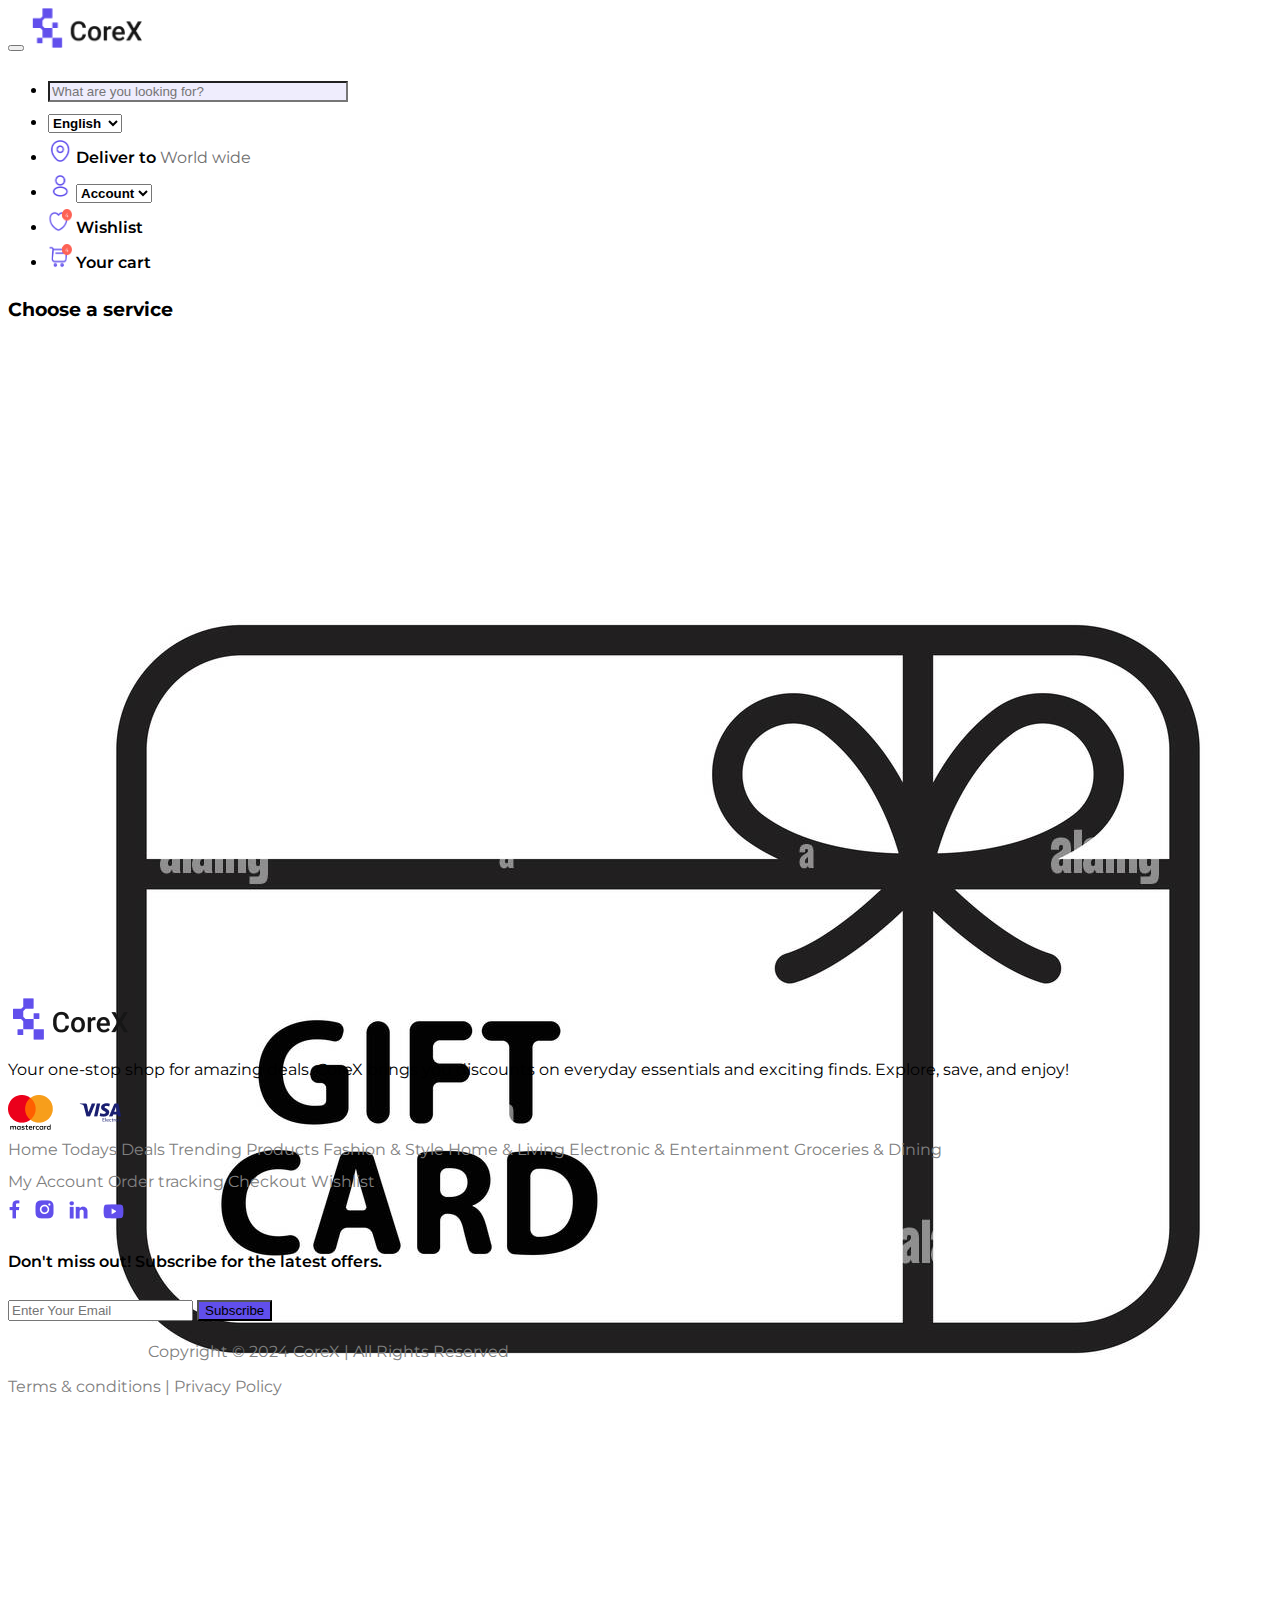
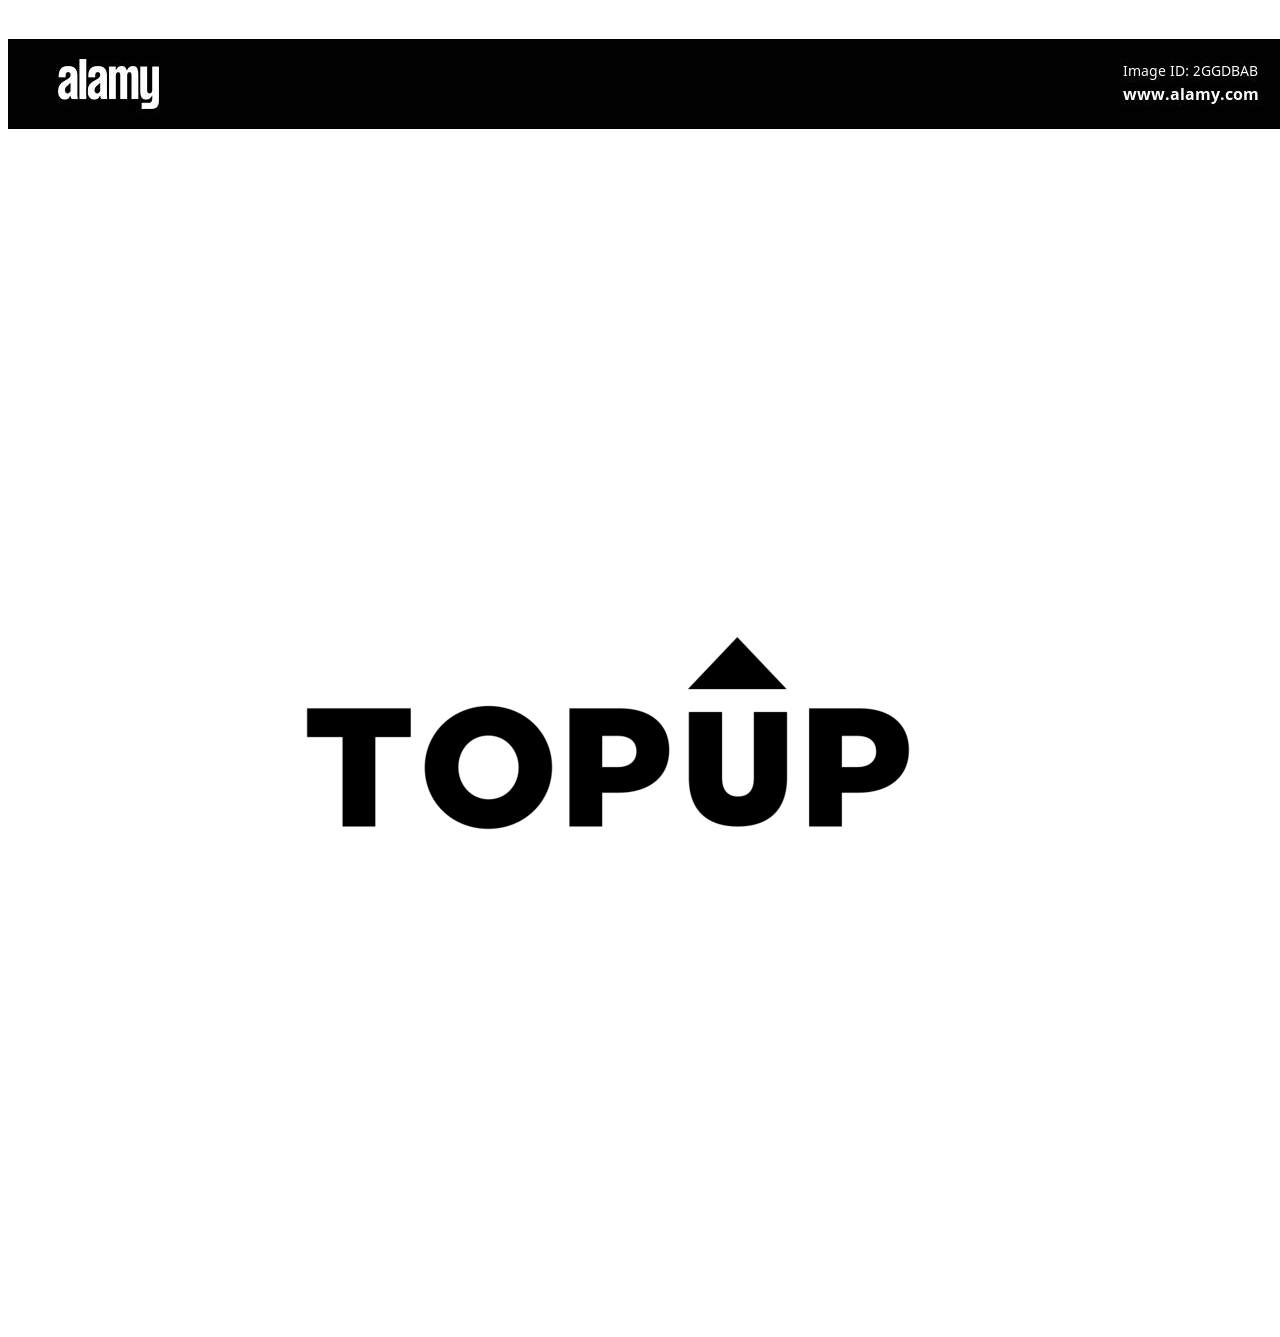
<file: index.html>
<!DOCTYPE html>
<html lang="en">
  <head>
    <meta charset="UTF-8" />
    <meta name="viewport" content="width=device-width, initial-scale=1.0" />
    <!-- Google Fonts -->
    <link rel="preconnect" href="https://fonts.googleapis.com" />
    <link rel="preconnect" href="https://fonts.gstatic.com" crossorigin />
    <link
      href="https://fonts.googleapis.com/css2?family=Montserrat:ital,wght@0,100..900;1,100..900&display=swap"
      rel="stylesheet"
    />
    <!-- Bootstrap CSS -->
    <link
      href="https://cdn.jsdelivr.net/npm/bootstrap@5.0.2/dist/css/bootstrap.min.css"
      rel="stylesheet"
      integrity="sha384-EVSTQN3/azprG1Anm3QDgpJLIm9Nao0Yz1ztcQTwFspd3yD65VohhpuuCOmLASjC"
      crossorigin="anonymous"
    />
    <!-- Custom CSS -->
    <link rel="stylesheet" href="./style.css" />
    <title>Core-X</title>
  </head>
  <body class="container vh-100 position-relative">
    <header class="d-flex justify-content-center sticky-top bg-body">
      <nav class="navbar navbar-expand-lg navbar-light bg-transparent">
        <div class="d-flex align-items-start justify-content-between">
          <button
            class="navbar-toggler p-3"
            type="button"
            data-bs-toggle="collapse"
            data-bs-target="#navbarSupportedContent"
            aria-controls="navbarSupportedContent"
            aria-expanded="false"
            aria-label="Toggle navigation"
          >
            <span class="navbar-toggler-icon"></span>
          </button>
          <a class="navbar-brand p-3" href="index.html">
            <img src="/assets/logo.png" alt="logo" width="150" height="40" />
          </a>
          <div class="collapse navbar-collapse" id="navbarSupportedContent">
            <ul class="navbar-nav me-auto mb-2 mb-lg-0">
              <li class="nav-item p-2 mt-3">
                <form class="d-flex">
                  <input
                    class="form-control me-2 border-0 bg-light-purple w-600 rounded-3"
                    type="search"
                    placeholder="What are you looking for?"
                    aria-label="Search"
                  />
                </form>
              </li>
              <li class="nav-item p-2">
                <select
                  name="lang"
                  id="lang"
                  class="form-select border-0 bg-transparent mt-3 fw-semibold"
                >
                  <option value="en">English</option>
                  <option value="ar">Arabic</option>
                  <option value="fr">French</option>
                  <option value="es">Spanish</option>
                </select>
              </li>
              <li class="nav-item p-2">
                <div class="d-flex flex-column align-items-center gap-2">
                  <img
                    src="/assets/location.png"
                    alt=""
                    width="24"
                    height="24"
                    class="mb-1"
                  />
                  <span class="text-nowrap fw-semibold">Deliver to</span>
                  <span class="text-nowrap text-fade">World wide</span>
                </div>
              </li>
              <li class="nav-item p-2">
                <div class="d-flex flex-column align-items-center gap-2">
                  <img src="/assets/user.png" alt="" width="24" height="24" />
                  <select
                    name="user"
                    id="user"
                    class="form-select border-0 bg-transparent fw-semibold"
                  >
                    <option value="acc">Account</option>
                    <option value="sign-in">Sign in</option>
                    <option value="sign-up">Sign up</option>
                    <option value="sign-out">Sign out</option>
                  </select>
                </div>
              </li>
              <li class="nav-item p-2">
                <div class="d-flex flex-column align-items-center gap-2">
                  <img
                    src="/assets/wishlist.png"
                    alt=""
                    width="24"
                    height="24"
                    class="mb-1"
                  />
                  <span class="fw-semibold">Wishlist</span>
                </div>
              </li>
              <li class="nav-item p-2">
                <div class="d-flex flex-column align-items-center gap-2">
                  <img
                    src="/assets/cart.png"
                    alt=""
                    width="24"
                    height="24"
                    class="mb-1"
                  />
                  <span class="text-nowrap fw-semibold">Your cart</span>
                </div>
              </li>
            </ul>
          </div>
        </div>
      </nav>
    </header>
    <main>
      <div
        class="d-flex flex-column align-items-center justify-content-center"
        style="height: 700px"
      >
        <h3 class="mb-5">Choose a service</h3>

        <div class="d-flex gap-5">
          <a href="giftcard.html">
            <div class="card" style="width: 18rem">
              <img src="/assets/gift.jpg" class="card-img-top" alt="..." />
              <div class="card-body text-center"></div>
            </div>
          </a>
          <a href="topup.html">
            <div class="card" style="width: 18rem">
              <img src="/assets/topup.png" class="card-img-top" alt="..." />
              <div class="card-body">
                
              </div>
            </div>
          </a>
        </div>
      </div>
    </main>
    <!-- Footer section -->
    <footer class="footer bg-base-200 text-base-content py-5">
      <div class="d-flex justify-content-evenly align-items-baseline">
        <aside class="w-25 lh-2">
          <img src="./assets/Logo.png" alt="" />
          <p class="my-3">
            Your one-stop shop for amazing deals. CoreX brings you discounts on
            everyday essentials and exciting finds. Explore, save, and enjoy! 
          </p>
          <img src="./assets/visa-img.png" alt="" />
        </aside>

        <!-- links -->
        <div class="w-50 d-flex justify-content-evenly align-items-baseline">
          <nav class="links d-flex flex-column me-5">
            <a>Home</a>
            <a>Todays Deals</a>
            <a>Trending Products</a>
            <a>Fashion & Style </a>
            <a>Home & Living</a>
            <a>Electronic & Entertainment </a>
            <a>Groceries & Dining</a>
          </nav>

          <nav class="links d-flex flex-column me-5">
            <a>My Account </a>
            <a>Order tracking </a>
            <a>Checkout </a>
            <a>Wishlist</a>
            <div
              class="social-link d-flex justify-content-around align-items-end"
            >
              <a href="https://www.facebook.com/"
                ><img src="./assets/Facebook.png" alt=""
              /></a>

              <a href="https://www.instagram.com/accounts/login/"
                ><img src="./assets/Instagram.png" alt=""
              /></a>

              <a href="https://www.linkedin.com/login"
                ><img src="./assets/LinkedIn.png" alt=""
              /></a>

              <a href="https://www.youtube.com/"
                ><img src="./assets/YouTube.png" alt=""
              /></a>
            </div>
          </nav>

          <nav class="lh-1">
            <p class="mb-0 p-0 fw-semibold fs-5 text-secondary w-75">
              Don't miss out! Subscribe for the latest offers.
            </p>
            <div class="d-flex flex-column align-items-start">
              <input
                type="text"
                placeholder="Enter Your Email"
                class="my-3 rounded-3 w-75 border-0 p-3"
              />
              <button class="subscribe btn btn-primary rounded">
                Subscribe
              </button>
            </div>
          </nav>
        </div>
      </div>
      <div class="links d-flex justify-content-between align-items-center">
        <p class="link-content1">
          Copyright © 2024 CoreX | All Rights Reserved
        </p>
        <p class="link-content2">Terms & conditions | Privacy Policy</p>
      </div>
    </footer>

    <!-- Bootstrap Bundle with Popper -->
    <script
      src="https://cdn.jsdelivr.net/npm/bootstrap@5.0.2/dist/js/bootstrap.bundle.min.js"
      integrity="sha384-MrcW6ZMFYlzcLA8Nl+NtUVF0sA7MsXsP1UyJoMp4YLEuNSfAP+JcXn/tWtIaxVXM"
      crossorigin="anonymous"
    ></script>
  </body>
</html>
</file>
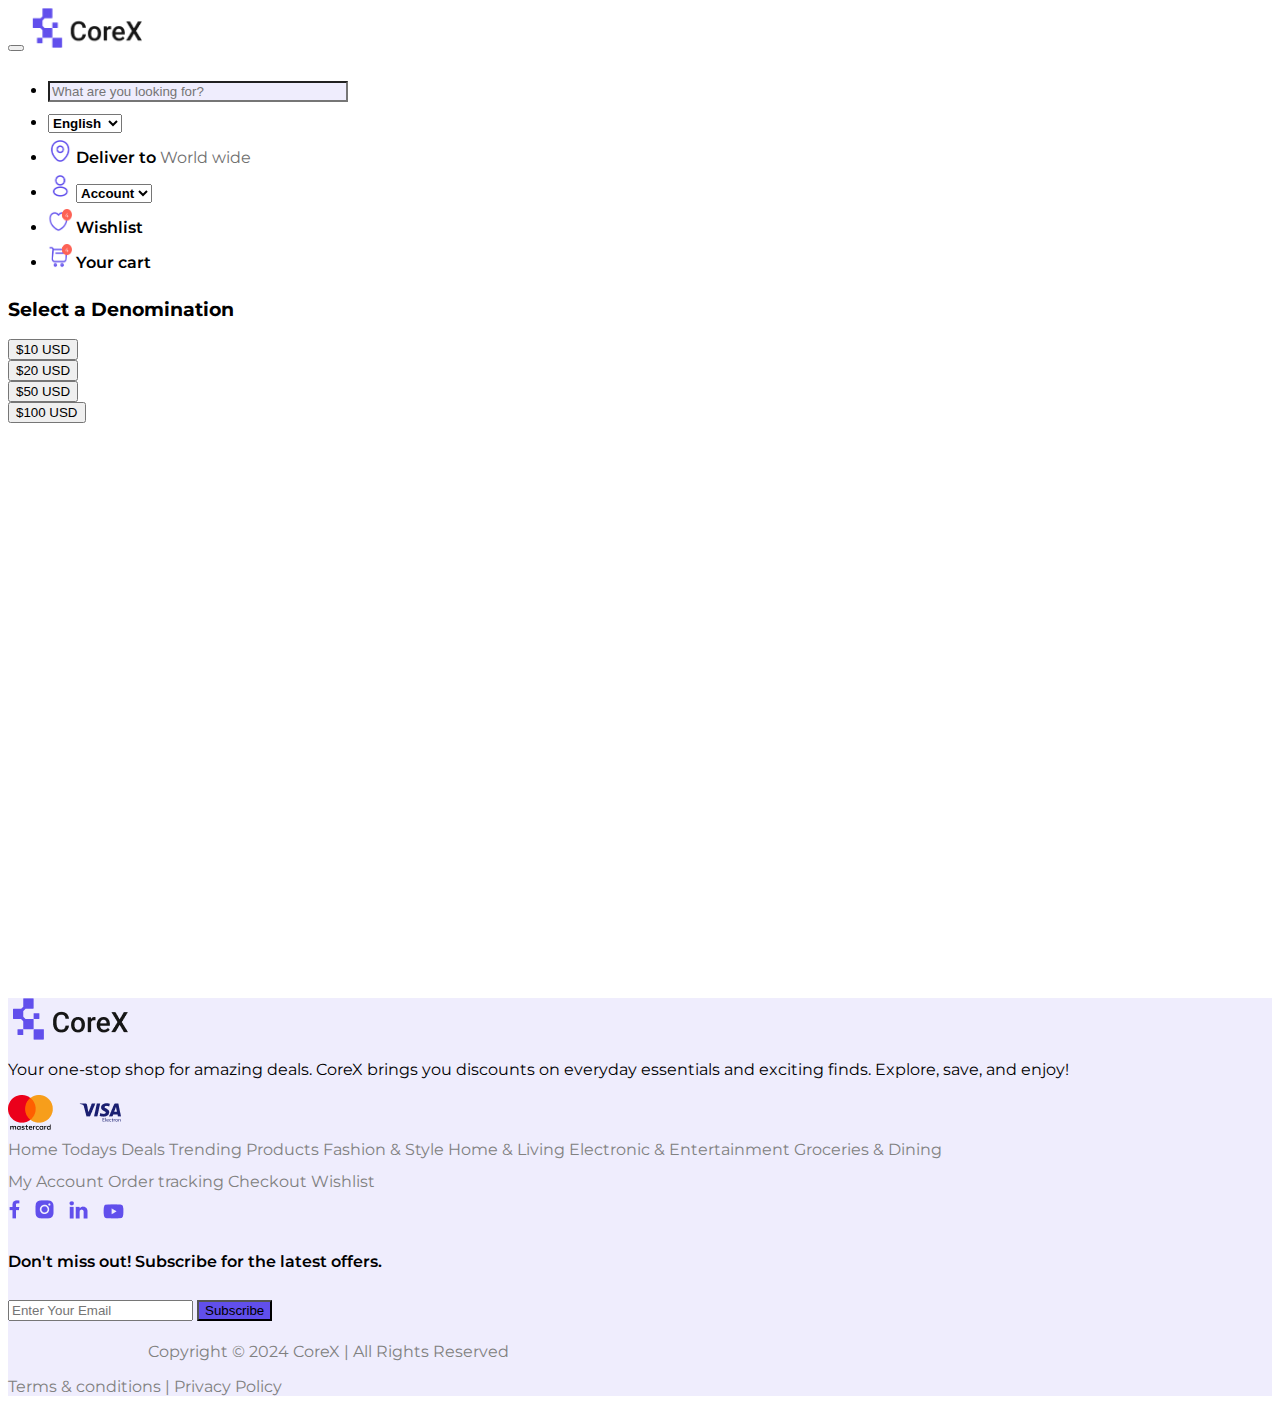
<file: denomination.html>
<!DOCTYPE html>
<html lang="en">
  <head>
    <meta charset="UTF-8" />
    <meta name="viewport" content="width=device-width, initial-scale=1.0" />
    <!-- Google Fonts -->
    <link rel="preconnect" href="https://fonts.googleapis.com" />
    <link rel="preconnect" href="https://fonts.gstatic.com" crossorigin />
    <link
      href="https://fonts.googleapis.com/css2?family=Montserrat:ital,wght@0,100..900;1,100..900&display=swap"
      rel="stylesheet"
    />
    <!-- Bootstrap CSS -->
    <link
      href="https://cdn.jsdelivr.net/npm/bootstrap@5.0.2/dist/css/bootstrap.min.css"
      rel="stylesheet"
      integrity="sha384-EVSTQN3/azprG1Anm3QDgpJLIm9Nao0Yz1ztcQTwFspd3yD65VohhpuuCOmLASjC"
      crossorigin="anonymous"
    />
    <!-- Custom CSS -->
    <link rel="stylesheet" href="./style.css" />
    <title>Core-X</title>
  </head>
  <body class="container vh-100 position-relative">
    <header class="d-flex justify-content-center sticky-top bg-body">
      <nav class="navbar navbar-expand-lg navbar-light bg-transparent">
        <div class="d-flex align-items-start justify-content-between">
          <button
            class="navbar-toggler p-3"
            type="button"
            data-bs-toggle="collapse"
            data-bs-target="#navbarSupportedContent"
            aria-controls="navbarSupportedContent"
            aria-expanded="false"
            aria-label="Toggle navigation"
          >
            <span class="navbar-toggler-icon"></span>
          </button>
          <a class="navbar-brand p-3" href="index.html">
            <img src="/assets/logo.png" alt="logo" width="150" height="40" />
          </a>
          <div class="collapse navbar-collapse" id="navbarSupportedContent">
            <ul class="navbar-nav me-auto mb-2 mb-lg-0">
              <li class="nav-item p-2 mt-3">
                <form class="d-flex">
                  <input
                    class="form-control me-2 border-0 bg-light-purple w-600 rounded-3"
                    type="search"
                    placeholder="What are you looking for?"
                    aria-label="Search"
                  />
                </form>
              </li>
              <li class="nav-item p-2">
                <select
                  name="lang"
                  id="lang"
                  class="form-select border-0 bg-transparent mt-3 fw-semibold"
                >
                  <option value="en">English</option>
                  <option value="ar">Arabic</option>
                  <option value="fr">French</option>
                  <option value="es">Spanish</option>
                </select>
              </li>
              <li class="nav-item p-2">
                <div class="d-flex flex-column align-items-center gap-2">
                  <img
                    src="/assets/location.png"
                    alt=""
                    width="24"
                    height="24"
                    class="mb-1"
                  />
                  <span class="text-nowrap fw-semibold">Deliver to</span>
                  <span class="text-nowrap text-fade">World wide</span>
                </div>
              </li>
              <li class="nav-item p-2">
                <div class="d-flex flex-column align-items-center gap-2">
                  <img src="/assets/user.png" alt="" width="24" height="24" />
                  <select
                    name="user"
                    id="user"
                    class="form-select border-0 bg-transparent fw-semibold"
                  >
                    <option value="acc">Account</option>
                    <option value="sign-in">Sign in</option>
                    <option value="sign-up">Sign up</option>
                    <option value="sign-out">Sign out</option>
                  </select>
                </div>
              </li>
              <li class="nav-item p-2">
                <div class="d-flex flex-column align-items-center gap-2">
                  <img
                    src="/assets/wishlist.png"
                    alt=""
                    width="24"
                    height="24"
                    class="mb-1"
                  />
                  <span class="fw-semibold">Wishlist</span>
                </div>
              </li>
              <li class="nav-item p-2">
                <div class="d-flex flex-column align-items-center gap-2">
                  <img
                    src="/assets/cart.png"
                    alt=""
                    width="24"
                    height="24"
                    class="mb-1"
                  />
                  <span class="text-nowrap fw-semibold">Your cart</span>
                </div>
              </li>
            </ul>
          </div>
        </div>
      </nav>
    </header>
    <main>
      <div
        class="d-flex flex-column align-items-center justify-content-center"
        style="height: 700px"
      >
        <h3 class="mb-5">Select a Denomination</h3>

        <div class="d-flex gap-5">
          <a href="purchase.html">
            <div class="card" style="width: 18rem">
              <div class="card-body text-center">
                <button class="btn border border-2">$10 USD</button>
              </div>
            </div>
          </a>
          <a href="purchase.html">
            <div class="card" style="width: 18rem">
              <div class="card-body text-center">
                <button class="btn border border-2">$20 USD</button>
              </div>
            </div>
          </a>
          <a href="purchase.html">
            <div class="card" style="width: 18rem">
              <div class="card-body text-center">
                <button class="btn border border-2">$50 USD</button>
              </div>
            </div>
          </a>
          <a href="purchase.html">
            <div class="card" style="width: 18rem">
              <div class="card-body text-center">
                <button class="btn border border-2">$100 USD</button>
              </div>
            </div>
          </a>
        </div>
      </div>
    </main>
    <!-- Footer section -->
    <footer class="footer bg-base-200 text-base-content py-5">
      <div class="d-flex justify-content-evenly align-items-baseline">
        <aside class="w-25 lh-2">
          <img src="./assets/Logo.png" alt="" />
          <p class="my-3">
            Your one-stop shop for amazing deals. CoreX brings you discounts on
            everyday essentials and exciting finds. Explore, save, and enjoy! 
          </p>
          <img src="./assets/visa-img.png" alt="" />
        </aside>

        <!-- links -->
        <div class="w-50 d-flex justify-content-evenly align-items-baseline">
          <nav class="links d-flex flex-column me-5">
            <a>Home</a>
            <a>Todays Deals</a>
            <a>Trending Products</a>
            <a>Fashion & Style </a>
            <a>Home & Living</a>
            <a>Electronic & Entertainment </a>
            <a>Groceries & Dining</a>
          </nav>

          <nav class="links d-flex flex-column me-5">
            <a>My Account </a>
            <a>Order tracking </a>
            <a>Checkout </a>
            <a>Wishlist</a>
            <div
              class="social-link d-flex justify-content-around align-items-end"
            >
              <a href="https://www.facebook.com/"
                ><img src="./assets/Facebook.png" alt=""
              /></a>

              <a href="https://www.instagram.com/accounts/login/"
                ><img src="./assets/Instagram.png" alt=""
              /></a>

              <a href="https://www.linkedin.com/login"
                ><img src="./assets/LinkedIn.png" alt=""
              /></a>

              <a href="https://www.youtube.com/"
                ><img src="./assets/YouTube.png" alt=""
              /></a>
            </div>
          </nav>

          <nav class="lh-1">
            <p class="mb-0 p-0 fw-semibold fs-5 text-secondary w-75">
              Don't miss out! Subscribe for the latest offers.
            </p>
            <div class="d-flex flex-column align-items-start">
              <input
                type="text"
                placeholder="Enter Your Email"
                class="my-3 rounded-3 w-75 border-0 p-3"
              />
              <button class="subscribe btn btn-primary rounded">
                Subscribe
              </button>
            </div>
          </nav>
        </div>
      </div>
      <div class="links d-flex justify-content-between align-items-center">
        <p class="link-content1">
          Copyright © 2024 CoreX | All Rights Reserved
        </p>
        <p class="link-content2">Terms & conditions | Privacy Policy</p>
      </div>
    </footer>

    <!-- Bootstrap Bundle with Popper -->
    <script
      src="https://cdn.jsdelivr.net/npm/bootstrap@5.0.2/dist/js/bootstrap.bundle.min.js"
      integrity="sha384-MrcW6ZMFYlzcLA8Nl+NtUVF0sA7MsXsP1UyJoMp4YLEuNSfAP+JcXn/tWtIaxVXM"
      crossorigin="anonymous"
    ></script>
  </body>
</html>
</file>
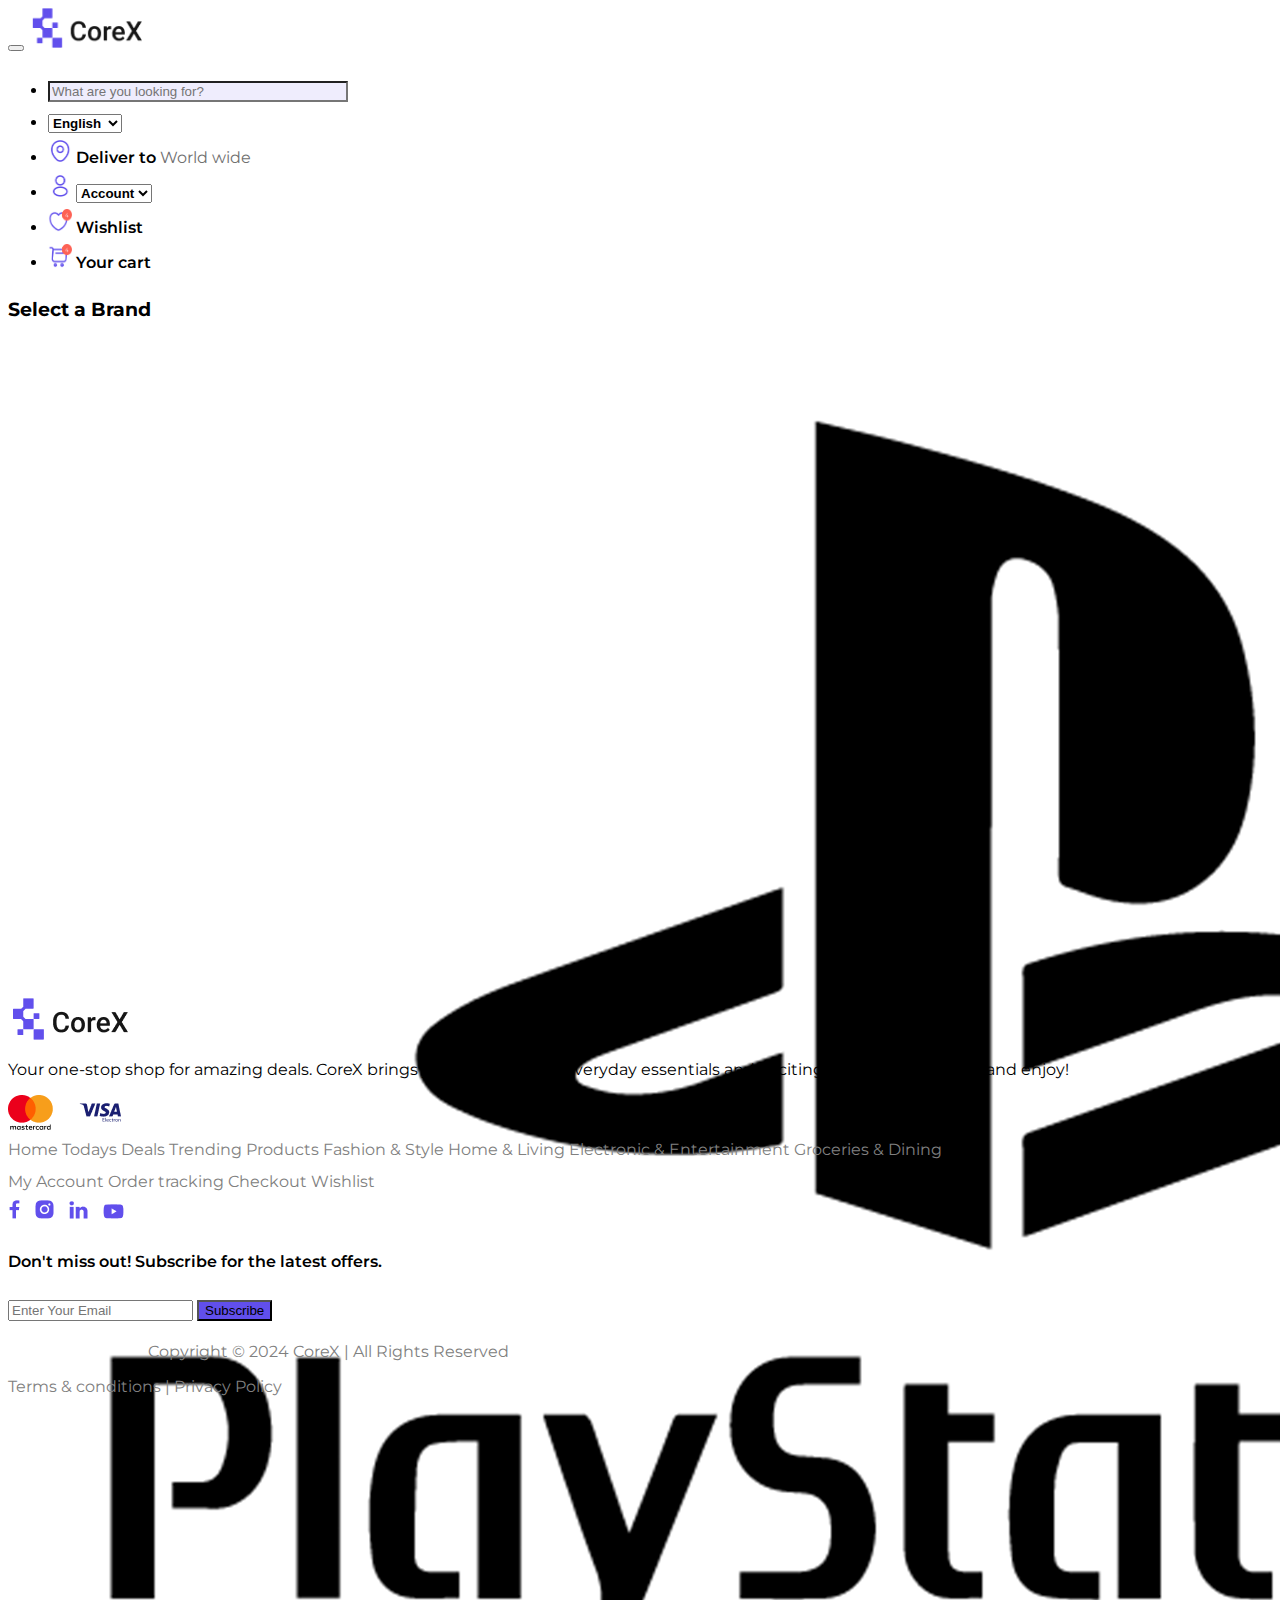
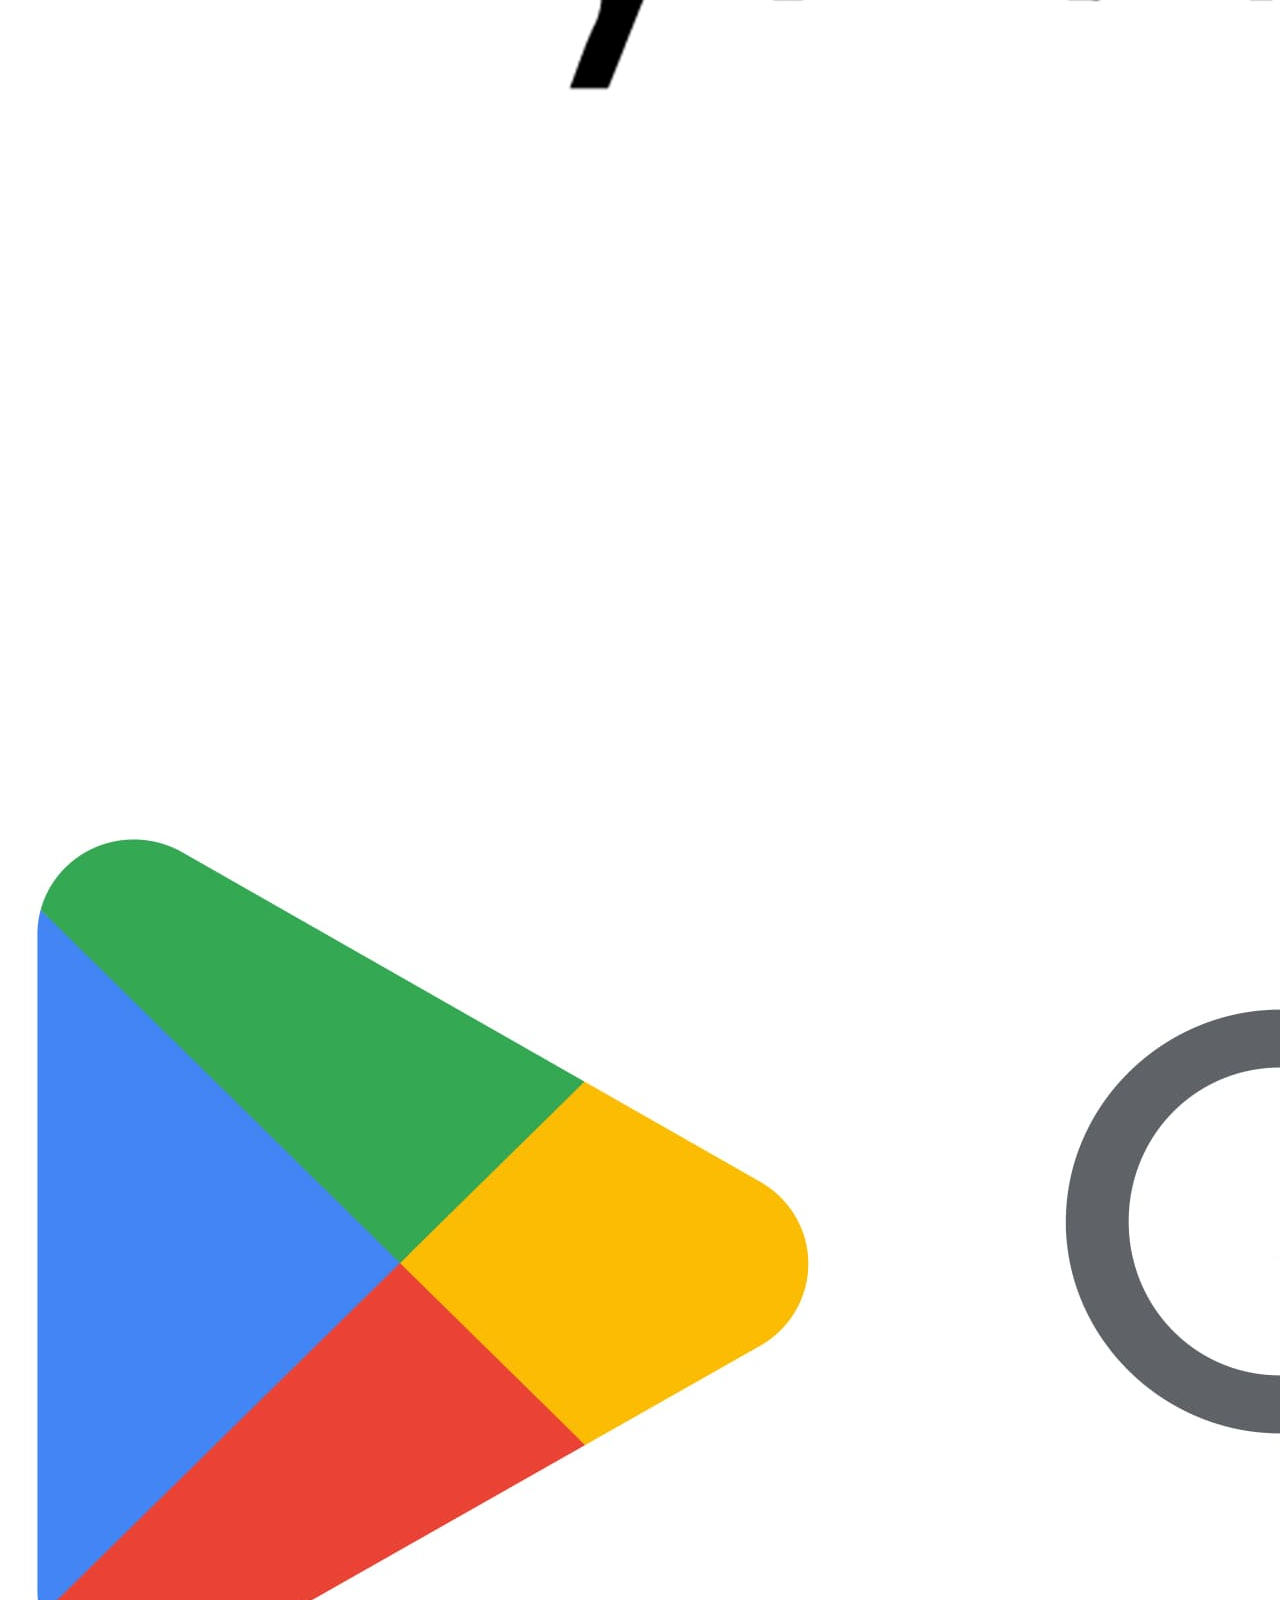
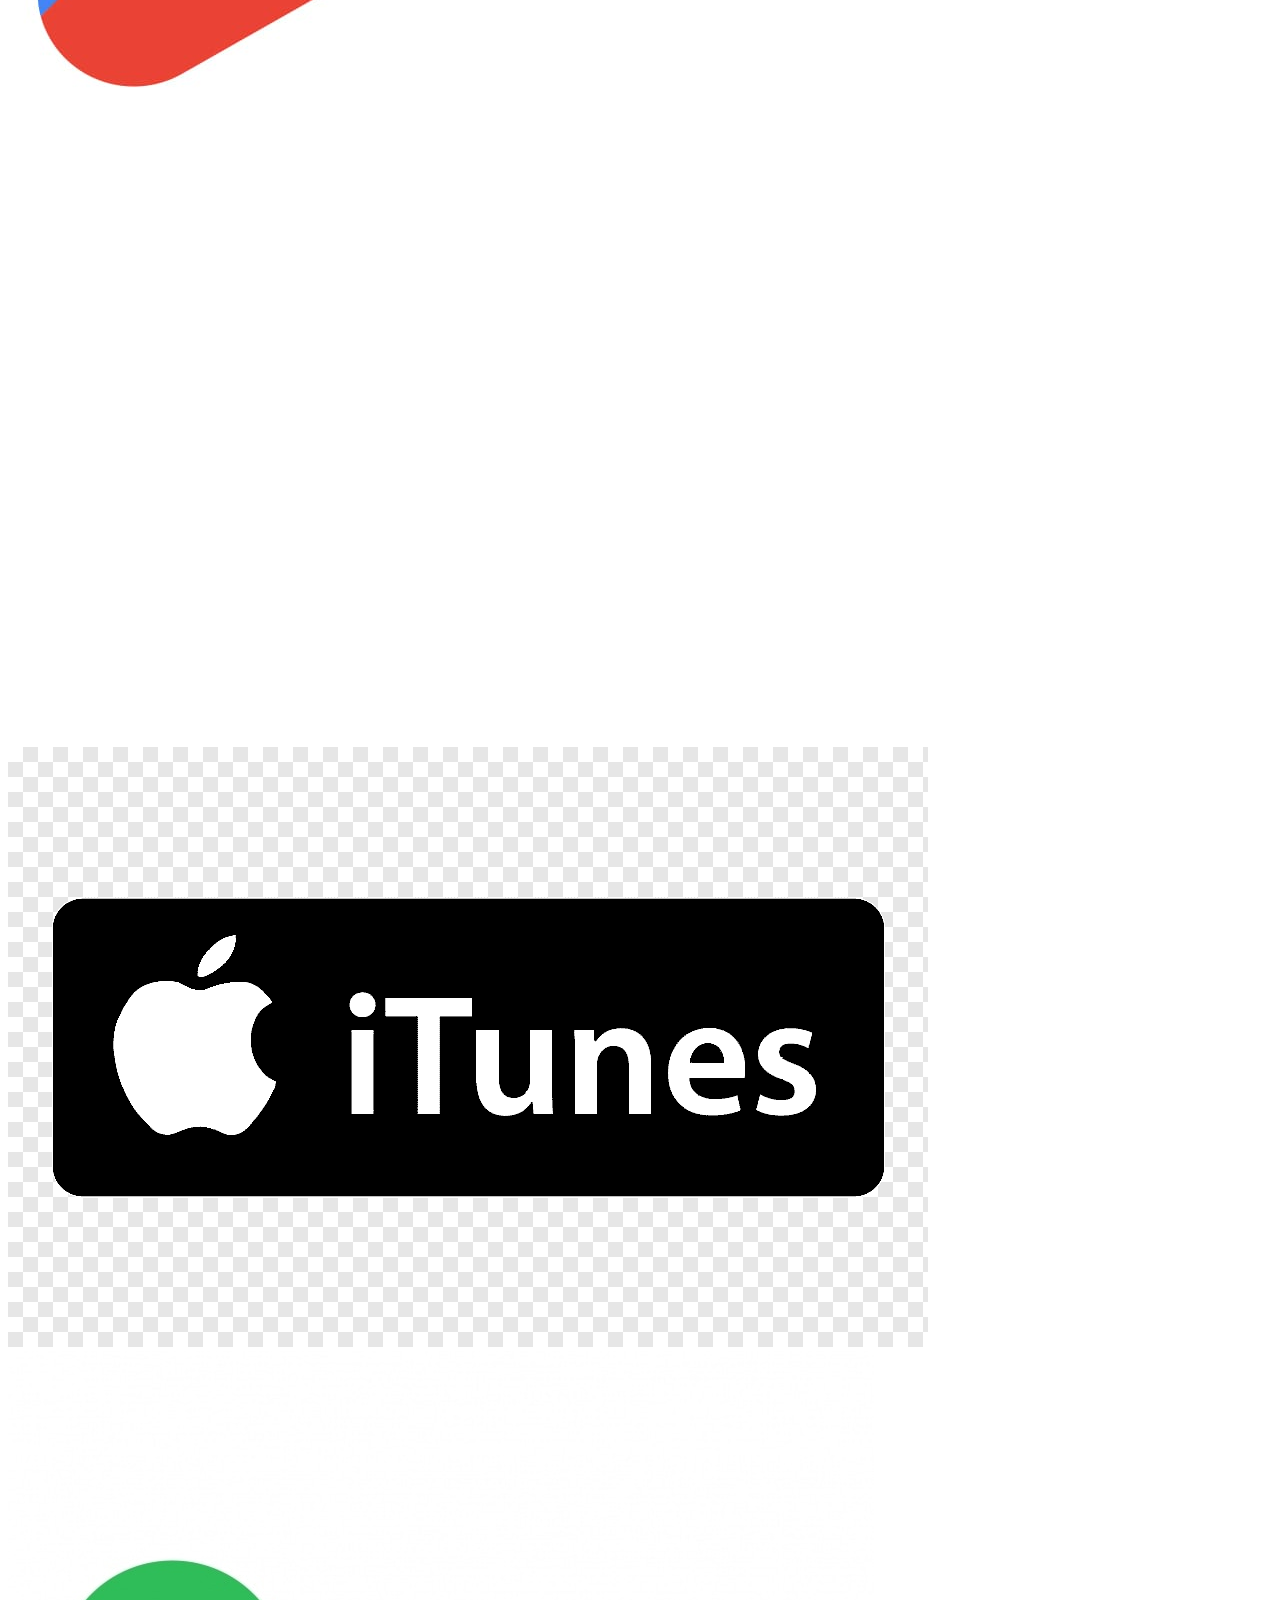
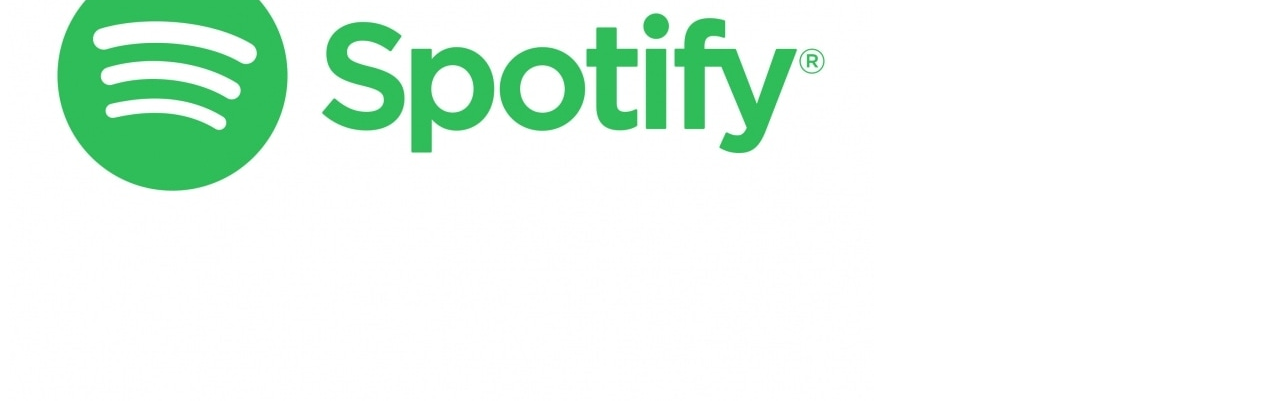
<file: giftcard.html>
<!DOCTYPE html>
<html lang="en">
  <head>
    <meta charset="UTF-8" />
    <meta name="viewport" content="width=device-width, initial-scale=1.0" />
    <!-- Google Fonts -->
    <link rel="preconnect" href="https://fonts.googleapis.com" />
    <link rel="preconnect" href="https://fonts.gstatic.com" crossorigin />
    <link
      href="https://fonts.googleapis.com/css2?family=Montserrat:ital,wght@0,100..900;1,100..900&display=swap"
      rel="stylesheet"
    />
    <!-- Bootstrap CSS -->
    <link
      href="https://cdn.jsdelivr.net/npm/bootstrap@5.0.2/dist/css/bootstrap.min.css"
      rel="stylesheet"
      integrity="sha384-EVSTQN3/azprG1Anm3QDgpJLIm9Nao0Yz1ztcQTwFspd3yD65VohhpuuCOmLASjC"
      crossorigin="anonymous"
    />
    <!-- Custom CSS -->
    <link rel="stylesheet" href="./style.css" />
    <title>Core-X</title>
  </head>
  <body class="container vh-100 position-relative">
    <header class="d-flex justify-content-center sticky-top bg-body">
      <nav class="navbar navbar-expand-lg navbar-light bg-transparent">
        <div class="d-flex align-items-start justify-content-between">
          <button
            class="navbar-toggler p-3"
            type="button"
            data-bs-toggle="collapse"
            data-bs-target="#navbarSupportedContent"
            aria-controls="navbarSupportedContent"
            aria-expanded="false"
            aria-label="Toggle navigation"
          >
            <span class="navbar-toggler-icon"></span>
          </button>
          <a class="navbar-brand p-3" href="index.html">
            <img src="/assets/logo.png" alt="logo" width="150" height="40" />
          </a>
          <div class="collapse navbar-collapse" id="navbarSupportedContent">
            <ul class="navbar-nav me-auto mb-2 mb-lg-0">
              <li class="nav-item p-2 mt-3">
                <form class="d-flex">
                  <input
                    class="form-control me-2 border-0 bg-light-purple w-600 rounded-3"
                    type="search"
                    placeholder="What are you looking for?"
                    aria-label="Search"
                  />
                </form>
              </li>
              <li class="nav-item p-2">
                <select
                  name="lang"
                  id="lang"
                  class="form-select border-0 bg-transparent mt-3 fw-semibold"
                >
                  <option value="en">English</option>
                  <option value="ar">Arabic</option>
                  <option value="fr">French</option>
                  <option value="es">Spanish</option>
                </select>
              </li>
              <li class="nav-item p-2">
                <div class="d-flex flex-column align-items-center gap-2">
                  <img
                    src="/assets/location.png"
                    alt=""
                    width="24"
                    height="24"
                    class="mb-1"
                  />
                  <span class="text-nowrap fw-semibold">Deliver to</span>
                  <span class="text-nowrap text-fade">World wide</span>
                </div>
              </li>
              <li class="nav-item p-2">
                <div class="d-flex flex-column align-items-center gap-2">
                  <img src="/assets/user.png" alt="" width="24" height="24" />
                  <select
                    name="user"
                    id="user"
                    class="form-select border-0 bg-transparent fw-semibold"
                  >
                    <option value="acc">Account</option>
                    <option value="sign-in">Sign in</option>
                    <option value="sign-up">Sign up</option>
                    <option value="sign-out">Sign out</option>
                  </select>
                </div>
              </li>
              <li class="nav-item p-2">
                <div class="d-flex flex-column align-items-center gap-2">
                  <img
                    src="/assets/wishlist.png"
                    alt=""
                    width="24"
                    height="24"
                    class="mb-1"
                  />
                  <span class="fw-semibold">Wishlist</span>
                </div>
              </li>
              <li class="nav-item p-2">
                <div class="d-flex flex-column align-items-center gap-2">
                  <img
                    src="/assets/cart.png"
                    alt=""
                    width="24"
                    height="24"
                    class="mb-1"
                  />
                  <span class="text-nowrap fw-semibold">Your cart</span>
                </div>
              </li>
            </ul>
          </div>
        </div>
      </nav>
    </header>
    <main>
      <div
        class="d-flex flex-column align-items-center justify-content-center"
        style="height: 700px"
      >
        <h3 class="mb-5">Select a Brand</h3>

        <div class="d-flex gap-5 align-items-end">
          <a href="denomination.html">
            <div class="card position-relative" style="width: 18rem">
              <img
                src="/assets/play-station.png"
                class="card-img-top"
                alt="..."
              />
              <div
                class="card-body text-center position-absolute bottom-0 left-0"
              ></div>
            </div>
          </a>
          <a href="denomination.html">
            <div class="card" style="width: 18rem">
              <img
                src="/assets/Google-Play-Logo.jpg"
                class="card-img-top"
                alt="..."
              />
              <div class="card-body text-center"></div>
            </div>
          </a>
          <a href="denomination.html">
            <div class="card" style="width: 18rem">
              <img src="/assets/itunes.png" class="card-img-top" alt="..." />
              <div class="card-body text-center"></div>
            </div>
          </a>
          <a href="denomination.html">
            <div class="card" style="width: 18rem">
              <img src="/assets/spotify.jpg" class="card-img-top" alt="..." />
              <div class="card-body text-center"></div>
            </div>
          </a>
        </div>
      </div>
    </main>
    <!-- Footer section -->
    <footer class="footer bg-base-200 text-base-content py-5">
      <div class="d-flex justify-content-evenly align-items-baseline">
        <aside class="w-25 lh-2">
          <img src="./assets/Logo.png" alt="" />
          <p class="my-3">
            Your one-stop shop for amazing deals. CoreX brings you discounts on
            everyday essentials and exciting finds. Explore, save, and enjoy! 
          </p>
          <img src="./assets/visa-img.png" alt="" />
        </aside>

        <!-- links -->
        <div class="w-50 d-flex justify-content-evenly align-items-baseline">
          <nav class="links d-flex flex-column me-5">
            <a>Home</a>
            <a>Todays Deals</a>
            <a>Trending Products</a>
            <a>Fashion & Style </a>
            <a>Home & Living</a>
            <a>Electronic & Entertainment </a>
            <a>Groceries & Dining</a>
          </nav>

          <nav class="links d-flex flex-column me-5">
            <a>My Account </a>
            <a>Order tracking </a>
            <a>Checkout </a>
            <a>Wishlist</a>
            <div
              class="social-link d-flex justify-content-around align-items-end"
            >
              <a href="https://www.facebook.com/"
                ><img src="./assets/Facebook.png" alt=""
              /></a>

              <a href="https://www.instagram.com/accounts/login/"
                ><img src="./assets/Instagram.png" alt=""
              /></a>

              <a href="https://www.linkedin.com/login"
                ><img src="./assets/LinkedIn.png" alt=""
              /></a>

              <a href="https://www.youtube.com/"
                ><img src="./assets/YouTube.png" alt=""
              /></a>
            </div>
          </nav>

          <nav class="lh-1">
            <p class="mb-0 p-0 fw-semibold fs-5 text-secondary w-75">
              Don't miss out! Subscribe for the latest offers.
            </p>
            <div class="d-flex flex-column align-items-start">
              <input
                type="text"
                placeholder="Enter Your Email"
                class="my-3 rounded-3 w-75 border-0 p-3"
              />
              <button class="subscribe btn btn-primary rounded">
                Subscribe
              </button>
            </div>
          </nav>
        </div>
      </div>
      <div class="links d-flex justify-content-between align-items-center">
        <p class="link-content1">
          Copyright © 2024 CoreX | All Rights Reserved
        </p>
        <p class="link-content2">Terms & conditions | Privacy Policy</p>
      </div>
    </footer>

    <!-- Bootstrap Bundle with Popper -->
    <script
      src="https://cdn.jsdelivr.net/npm/bootstrap@5.0.2/dist/js/bootstrap.bundle.min.js"
      integrity="sha384-MrcW6ZMFYlzcLA8Nl+NtUVF0sA7MsXsP1UyJoMp4YLEuNSfAP+JcXn/tWtIaxVXM"
      crossorigin="anonymous"
    ></script>
  </body>
</html>
</file>
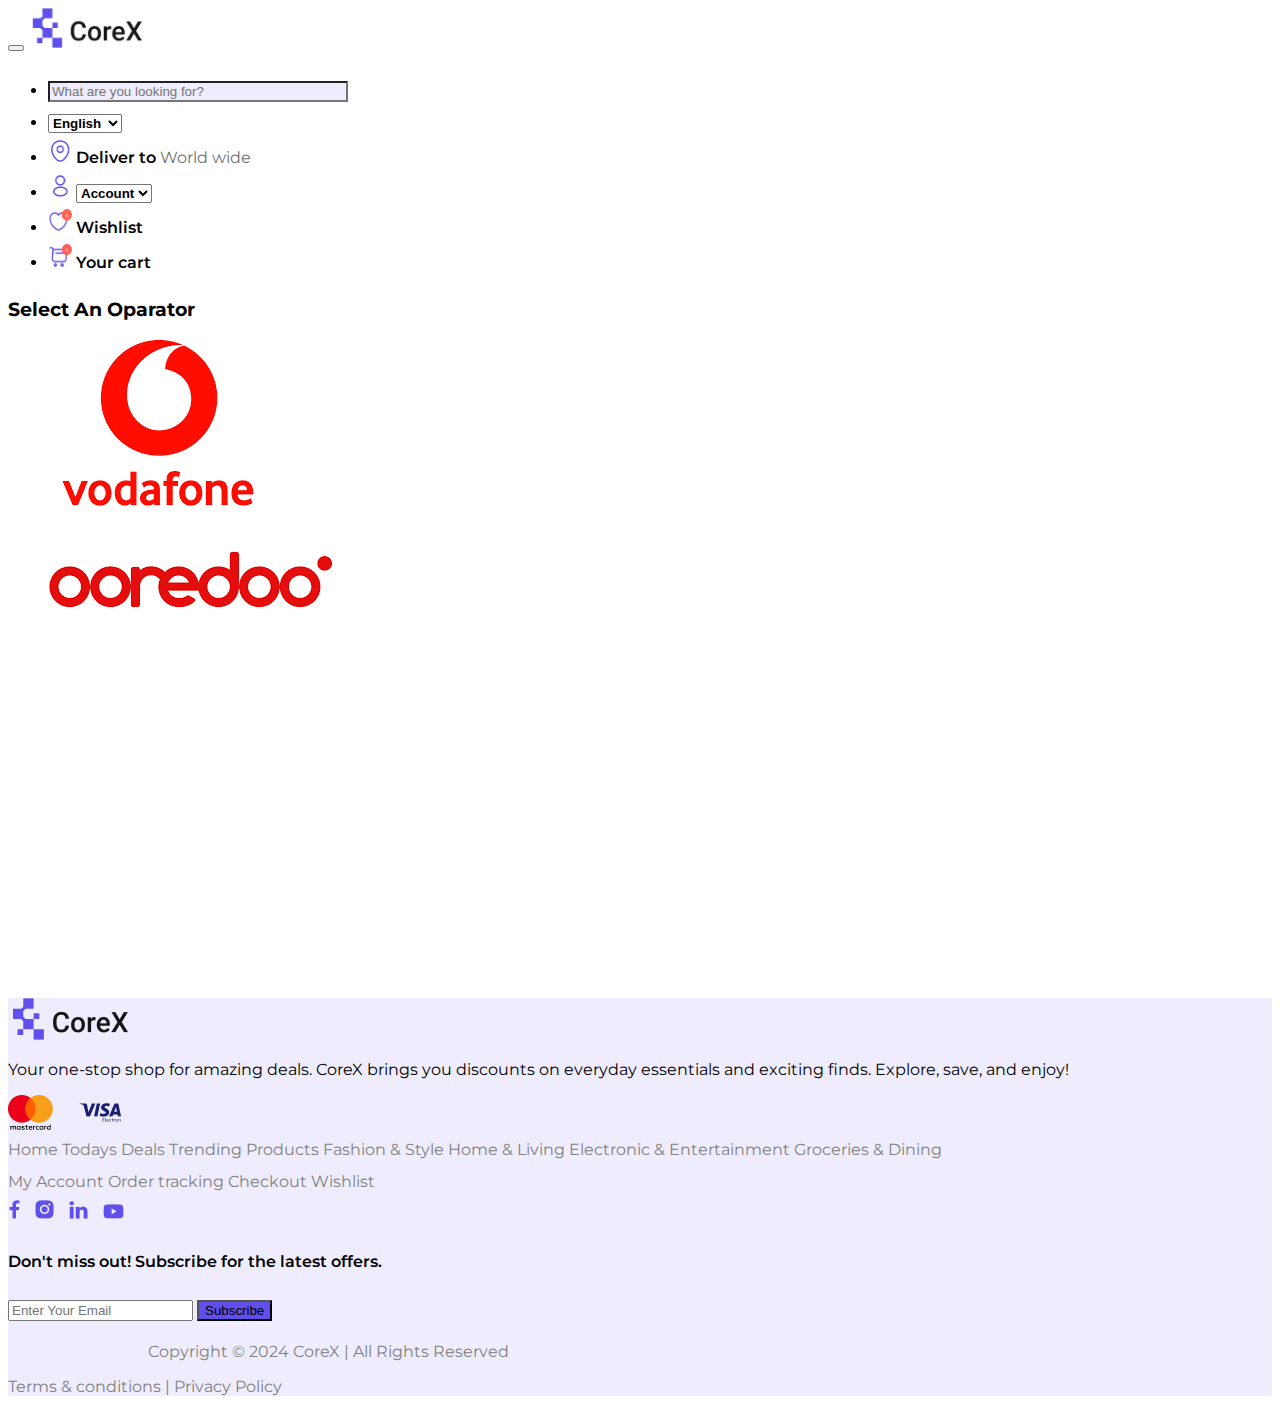
<file: provider.html>
<!DOCTYPE html>
<html lang="en">
  <head>
    <meta charset="UTF-8" />
    <meta name="viewport" content="width=device-width, initial-scale=1.0" />
    <!-- Google Fonts -->
    <link rel="preconnect" href="https://fonts.googleapis.com" />
    <link rel="preconnect" href="https://fonts.gstatic.com" crossorigin />
    <link
      href="https://fonts.googleapis.com/css2?family=Montserrat:ital,wght@0,100..900;1,100..900&display=swap"
      rel="stylesheet"
    />
    <!-- Bootstrap CSS -->
    <link
      href="https://cdn.jsdelivr.net/npm/bootstrap@5.0.2/dist/css/bootstrap.min.css"
      rel="stylesheet"
      integrity="sha384-EVSTQN3/azprG1Anm3QDgpJLIm9Nao0Yz1ztcQTwFspd3yD65VohhpuuCOmLASjC"
      crossorigin="anonymous"
    />
    <!-- Custom CSS -->
    <link rel="stylesheet" href="./style.css" />
    <title>Core-X</title>
  </head>
  <body class="container vh-100 position-relative">
    <header class="d-flex justify-content-center sticky-top bg-body">
      <nav class="navbar navbar-expand-lg navbar-light bg-transparent">
        <div class="d-flex align-items-start justify-content-between">
          <button
            class="navbar-toggler p-3"
            type="button"
            data-bs-toggle="collapse"
            data-bs-target="#navbarSupportedContent"
            aria-controls="navbarSupportedContent"
            aria-expanded="false"
            aria-label="Toggle navigation"
          >
            <span class="navbar-toggler-icon"></span>
          </button>
          <a class="navbar-brand p-3" href="index.html">
            <img src="/assets/logo.png" alt="logo" width="150" height="40" />
          </a>
          <div class="collapse navbar-collapse" id="navbarSupportedContent">
            <ul class="navbar-nav me-auto mb-2 mb-lg-0">
              <li class="nav-item p-2 mt-3">
                <form class="d-flex">
                  <input
                    class="form-control me-2 border-0 bg-light-purple w-600 rounded-3"
                    type="search"
                    placeholder="What are you looking for?"
                    aria-label="Search"
                  />
                </form>
              </li>
              <li class="nav-item p-2">
                <select
                  name="lang"
                  id="lang"
                  class="form-select border-0 bg-transparent mt-3 fw-semibold"
                >
                  <option value="en">English</option>
                  <option value="ar">Arabic</option>
                  <option value="fr">French</option>
                  <option value="es">Spanish</option>
                </select>
              </li>
              <li class="nav-item p-2">
                <div class="d-flex flex-column align-items-center gap-2">
                  <img
                    src="/assets/location.png"
                    alt=""
                    width="24"
                    height="24"
                    class="mb-1"
                  />
                  <span class="text-nowrap fw-semibold">Deliver to</span>
                  <span class="text-nowrap text-fade">World wide</span>
                </div>
              </li>
              <li class="nav-item p-2">
                <div class="d-flex flex-column align-items-center gap-2">
                  <img src="/assets/user.png" alt="" width="24" height="24" />
                  <select
                    name="user"
                    id="user"
                    class="form-select border-0 bg-transparent fw-semibold"
                  >
                    <option value="acc">Account</option>
                    <option value="sign-in">Sign in</option>
                    <option value="sign-up">Sign up</option>
                    <option value="sign-out">Sign out</option>
                  </select>
                </div>
              </li>
              <li class="nav-item p-2">
                <div class="d-flex flex-column align-items-center gap-2">
                  <img
                    src="/assets/wishlist.png"
                    alt=""
                    width="24"
                    height="24"
                    class="mb-1"
                  />
                  <span class="fw-semibold">Wishlist</span>
                </div>
              </li>
              <li class="nav-item p-2">
                <div class="d-flex flex-column align-items-center gap-2">
                  <img
                    src="/assets/cart.png"
                    alt=""
                    width="24"
                    height="24"
                    class="mb-1"
                  />
                  <span class="text-nowrap fw-semibold">Your cart</span>
                </div>
              </li>
            </ul>
          </div>
        </div>
      </nav>
    </header>
    <main>
      <div
        class="d-flex flex-column align-items-center justify-content-center"
        style="height: 700px"
      >
        <h3 class="mb-5">Select An Oparator</h3>

        <div class="d-flex gap-5">
          <a href="denomination.html">
            <div class="card position-relative" style="width: 18rem">
              <img src="/assets/vodafone.png" class="card-img-top" alt="..." />
              <div
                class="card-body text-center position-absolute bottom-0 left-0"
              ></div>
            </div>
          </a>
          <a href="denomination.html">
            <div class="card" style="width: 18rem">
              <img src="/assets/oorredo.png" class="card-img-top" alt="..." />
              <div class="card-body text-center"></div>
            </div>
          </a>
        </div>
      </div>
    </main>
    <!-- Footer section -->
    <footer class="footer bg-base-200 text-base-content py-5">
      <div class="d-flex justify-content-evenly align-items-baseline">
        <aside class="w-25 lh-2">
          <img src="./assets/Logo.png" alt="" />
          <p class="my-3">
            Your one-stop shop for amazing deals. CoreX brings you discounts on
            everyday essentials and exciting finds. Explore, save, and enjoy! 
          </p>
          <img src="./assets/visa-img.png" alt="" />
        </aside>

        <!-- links -->
        <div class="w-50 d-flex justify-content-evenly align-items-baseline">
          <nav class="links d-flex flex-column me-5">
            <a>Home</a>
            <a>Todays Deals</a>
            <a>Trending Products</a>
            <a>Fashion & Style </a>
            <a>Home & Living</a>
            <a>Electronic & Entertainment </a>
            <a>Groceries & Dining</a>
          </nav>

          <nav class="links d-flex flex-column me-5">
            <a>My Account </a>
            <a>Order tracking </a>
            <a>Checkout </a>
            <a>Wishlist</a>
            <div
              class="social-link d-flex justify-content-around align-items-end"
            >
              <a href="https://www.facebook.com/"
                ><img src="./assets/Facebook.png" alt=""
              /></a>

              <a href="https://www.instagram.com/accounts/login/"
                ><img src="./assets/Instagram.png" alt=""
              /></a>

              <a href="https://www.linkedin.com/login"
                ><img src="./assets/LinkedIn.png" alt=""
              /></a>

              <a href="https://www.youtube.com/"
                ><img src="./assets/YouTube.png" alt=""
              /></a>
            </div>
          </nav>

          <nav class="lh-1">
            <p class="mb-0 p-0 fw-semibold fs-5 text-secondary w-75">
              Don't miss out! Subscribe for the latest offers.
            </p>
            <div class="d-flex flex-column align-items-start">
              <input
                type="text"
                placeholder="Enter Your Email"
                class="my-3 rounded-3 w-75 border-0 p-3"
              />
              <button class="subscribe btn btn-primary rounded">
                Subscribe
              </button>
            </div>
          </nav>
        </div>
      </div>
      <div class="links d-flex justify-content-between align-items-center">
        <p class="link-content1">
          Copyright © 2024 CoreX | All Rights Reserved
        </p>
        <p class="link-content2">Terms & conditions | Privacy Policy</p>
      </div>
    </footer>

    <!-- Bootstrap Bundle with Popper -->
    <script
      src="https://cdn.jsdelivr.net/npm/bootstrap@5.0.2/dist/js/bootstrap.bundle.min.js"
      integrity="sha384-MrcW6ZMFYlzcLA8Nl+NtUVF0sA7MsXsP1UyJoMp4YLEuNSfAP+JcXn/tWtIaxVXM"
      crossorigin="anonymous"
    ></script>
  </body>
</html>
</file>
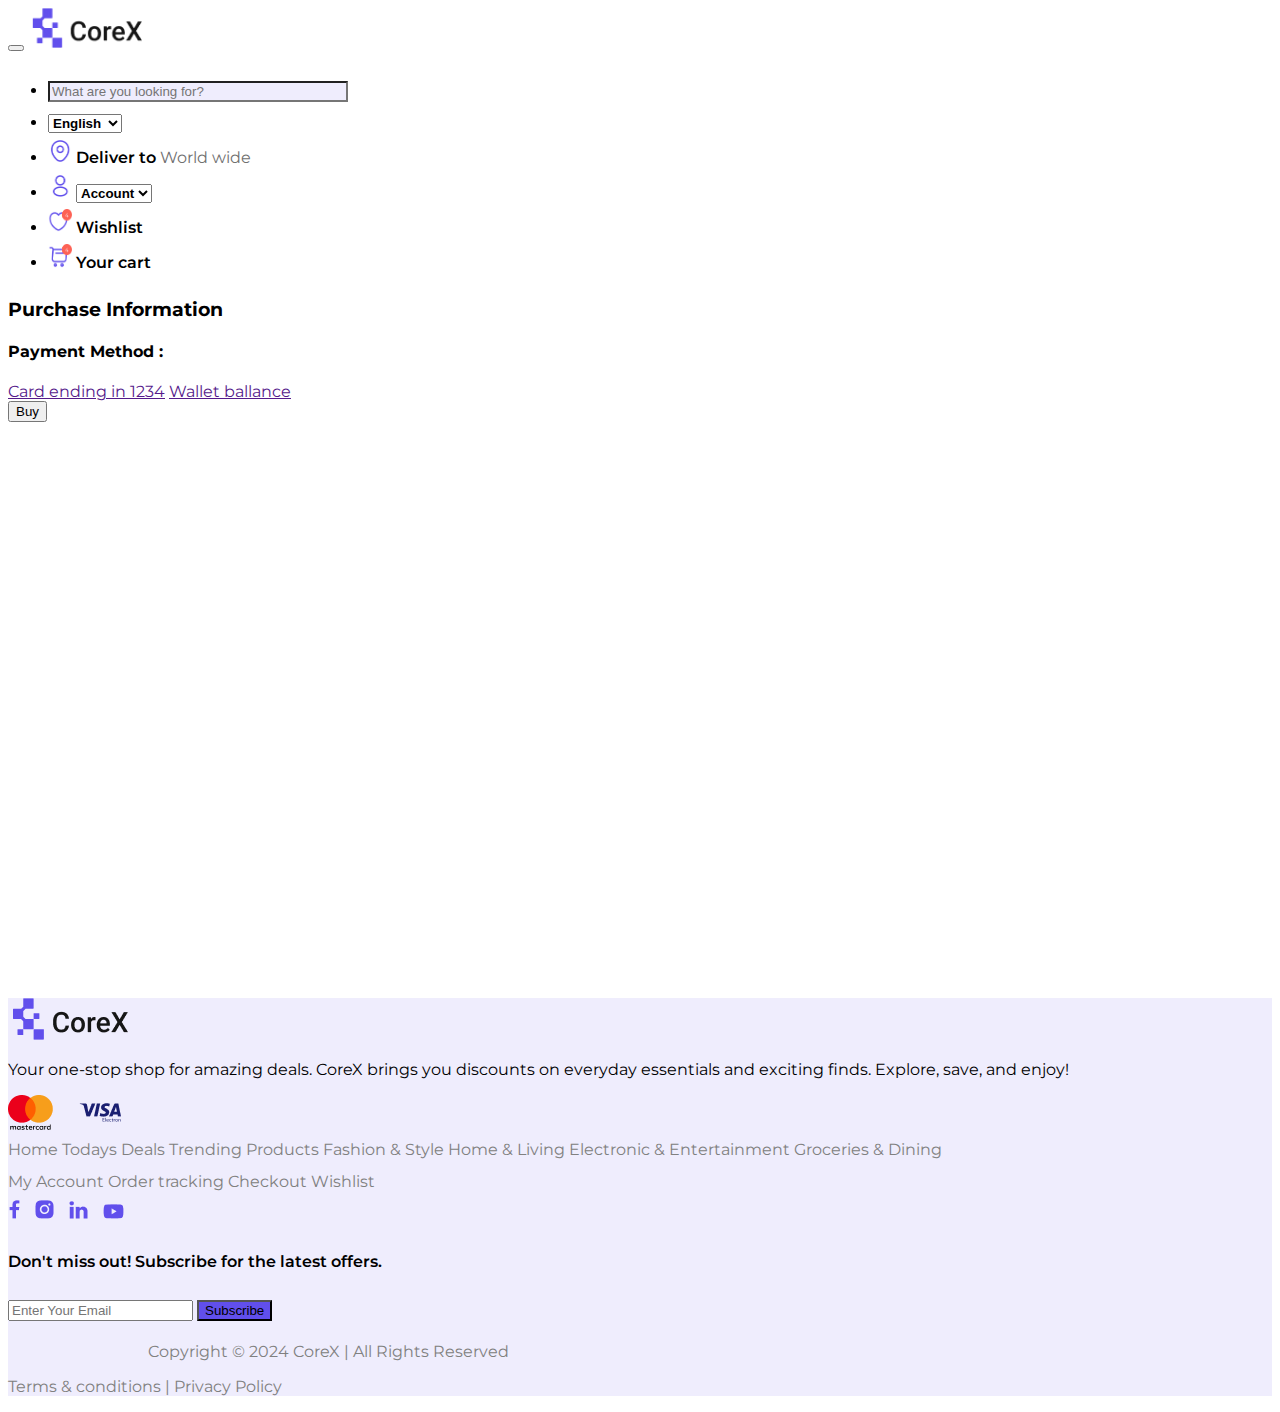
<file: purchase.html>
<!DOCTYPE html>
<html lang="en">
  <head>
    <meta charset="UTF-8" />
    <meta name="viewport" content="width=device-width, initial-scale=1.0" />
    <!-- Google Fonts -->
    <link rel="preconnect" href="https://fonts.googleapis.com" />
    <link rel="preconnect" href="https://fonts.gstatic.com" crossorigin />
    <link
      href="https://fonts.googleapis.com/css2?family=Montserrat:ital,wght@0,100..900;1,100..900&display=swap"
      rel="stylesheet"
    />
    <!-- Bootstrap CSS -->
    <link
      href="https://cdn.jsdelivr.net/npm/bootstrap@5.0.2/dist/css/bootstrap.min.css"
      rel="stylesheet"
      integrity="sha384-EVSTQN3/azprG1Anm3QDgpJLIm9Nao0Yz1ztcQTwFspd3yD65VohhpuuCOmLASjC"
      crossorigin="anonymous"
    />
    <!-- Custom CSS -->
    <link rel="stylesheet" href="./style.css" />
    <title>Core-X</title>
  </head>
  <body class="container vh-100 position-relative">
    <header class="d-flex justify-content-center sticky-top bg-body">
      <nav class="navbar navbar-expand-lg navbar-light bg-transparent">
        <div class="d-flex align-items-start justify-content-between">
          <button
            class="navbar-toggler p-3"
            type="button"
            data-bs-toggle="collapse"
            data-bs-target="#navbarSupportedContent"
            aria-controls="navbarSupportedContent"
            aria-expanded="false"
            aria-label="Toggle navigation"
          >
            <span class="navbar-toggler-icon"></span>
          </button>
          <a class="navbar-brand p-3" href="index.html">
            <img src="/assets/logo.png" alt="logo" width="150" height="40" />
          </a>
          <div class="collapse navbar-collapse" id="navbarSupportedContent">
            <ul class="navbar-nav me-auto mb-2 mb-lg-0">
              <li class="nav-item p-2 mt-3">
                <form class="d-flex">
                  <input
                    class="form-control me-2 border-0 bg-light-purple w-600 rounded-3"
                    type="search"
                    placeholder="What are you looking for?"
                    aria-label="Search"
                  />
                </form>
              </li>
              <li class="nav-item p-2">
                <select
                  name="lang"
                  id="lang"
                  class="form-select border-0 bg-transparent mt-3 fw-semibold"
                >
                  <option value="en">English</option>
                  <option value="ar">Arabic</option>
                  <option value="fr">French</option>
                  <option value="es">Spanish</option>
                </select>
              </li>
              <li class="nav-item p-2">
                <div class="d-flex flex-column align-items-center gap-2">
                  <img
                    src="/assets/location.png"
                    alt=""
                    width="24"
                    height="24"
                    class="mb-1"
                  />
                  <span class="text-nowrap fw-semibold">Deliver to</span>
                  <span class="text-nowrap text-fade">World wide</span>
                </div>
              </li>
              <li class="nav-item p-2">
                <div class="d-flex flex-column align-items-center gap-2">
                  <img src="/assets/user.png" alt="" width="24" height="24" />
                  <select
                    name="user"
                    id="user"
                    class="form-select border-0 bg-transparent fw-semibold"
                  >
                    <option value="acc">Account</option>
                    <option value="sign-in">Sign in</option>
                    <option value="sign-up">Sign up</option>
                    <option value="sign-out">Sign out</option>
                  </select>
                </div>
              </li>
              <li class="nav-item p-2">
                <div class="d-flex flex-column align-items-center gap-2">
                  <img
                    src="/assets/wishlist.png"
                    alt=""
                    width="24"
                    height="24"
                    class="mb-1"
                  />
                  <span class="fw-semibold">Wishlist</span>
                </div>
              </li>
              <li class="nav-item p-2">
                <div class="d-flex flex-column align-items-center gap-2">
                  <img
                    src="/assets/cart.png"
                    alt=""
                    width="24"
                    height="24"
                    class="mb-1"
                  />
                  <span class="text-nowrap fw-semibold">Your cart</span>
                </div>
              </li>
            </ul>
          </div>
        </div>
      </nav>
    </header>
    <main>
      <div
        class="d-flex flex-column align-items-center justify-content-center"
        style="height: 700px"
      >
        <h3 class="mb-5">Purchase Information</h3>

        <div class="d-flex gap-5">
          <div class="card position-relative p-3" style="width: 22rem">
            <h4 class="mb-3">Payment Method :</h4>
            <span class="mb-2 fw-bold"><a href="">Card ending in 1234</a></span>
            <span class="mb-2 fw-bold"><a href="">Wallet ballance</a></span>

            <div class="card-body text-center">
              <a href="denomination.html">
                <button class="btn border border-2 mt-3">Buy</button>
              </a>
            </div>
          </div>
        </div>
      </div>
    </main>
    <!-- Footer section -->
    <footer class="footer bg-base-200 text-base-content py-5">
      <div class="d-flex justify-content-evenly align-items-baseline">
        <aside class="w-25 lh-2">
          <img src="./assets/Logo.png" alt="" />
          <p class="my-3">
            Your one-stop shop for amazing deals. CoreX brings you discounts on
            everyday essentials and exciting finds. Explore, save, and enjoy! 
          </p>
          <img src="./assets/visa-img.png" alt="" />
        </aside>

        <!-- links -->
        <div class="w-50 d-flex justify-content-evenly align-items-baseline">
          <nav class="links d-flex flex-column me-5">
            <a>Home</a>
            <a>Todays Deals</a>
            <a>Trending Products</a>
            <a>Fashion & Style </a>
            <a>Home & Living</a>
            <a>Electronic & Entertainment </a>
            <a>Groceries & Dining</a>
          </nav>

          <nav class="links d-flex flex-column me-5">
            <a>My Account </a>
            <a>Order tracking </a>
            <a>Checkout </a>
            <a>Wishlist</a>
            <div
              class="social-link d-flex justify-content-around align-items-end"
            >
              <a href="https://www.facebook.com/"
                ><img src="./assets/Facebook.png" alt=""
              /></a>

              <a href="https://www.instagram.com/accounts/login/"
                ><img src="./assets/Instagram.png" alt=""
              /></a>

              <a href="https://www.linkedin.com/login"
                ><img src="./assets/LinkedIn.png" alt=""
              /></a>

              <a href="https://www.youtube.com/"
                ><img src="./assets/YouTube.png" alt=""
              /></a>
            </div>
          </nav>

          <nav class="lh-1">
            <p class="mb-0 p-0 fw-semibold fs-5 text-secondary w-75">
              Don't miss out! Subscribe for the latest offers.
            </p>
            <div class="d-flex flex-column align-items-start">
              <input
                type="text"
                placeholder="Enter Your Email"
                class="my-3 rounded-3 w-75 border-0 p-3"
              />
              <button class="subscribe btn btn-primary rounded">
                Subscribe
              </button>
            </div>
          </nav>
        </div>
      </div>
      <div class="links d-flex justify-content-between align-items-center">
        <p class="link-content1">
          Copyright © 2024 CoreX | All Rights Reserved
        </p>
        <p class="link-content2">Terms & conditions | Privacy Policy</p>
      </div>
    </footer>

    <!-- Bootstrap Bundle with Popper -->
    <script
      src="https://cdn.jsdelivr.net/npm/bootstrap@5.0.2/dist/js/bootstrap.bundle.min.js"
      integrity="sha384-MrcW6ZMFYlzcLA8Nl+NtUVF0sA7MsXsP1UyJoMp4YLEuNSfAP+JcXn/tWtIaxVXM"
      crossorigin="anonymous"
    ></script>
  </body>
</html>
</file>
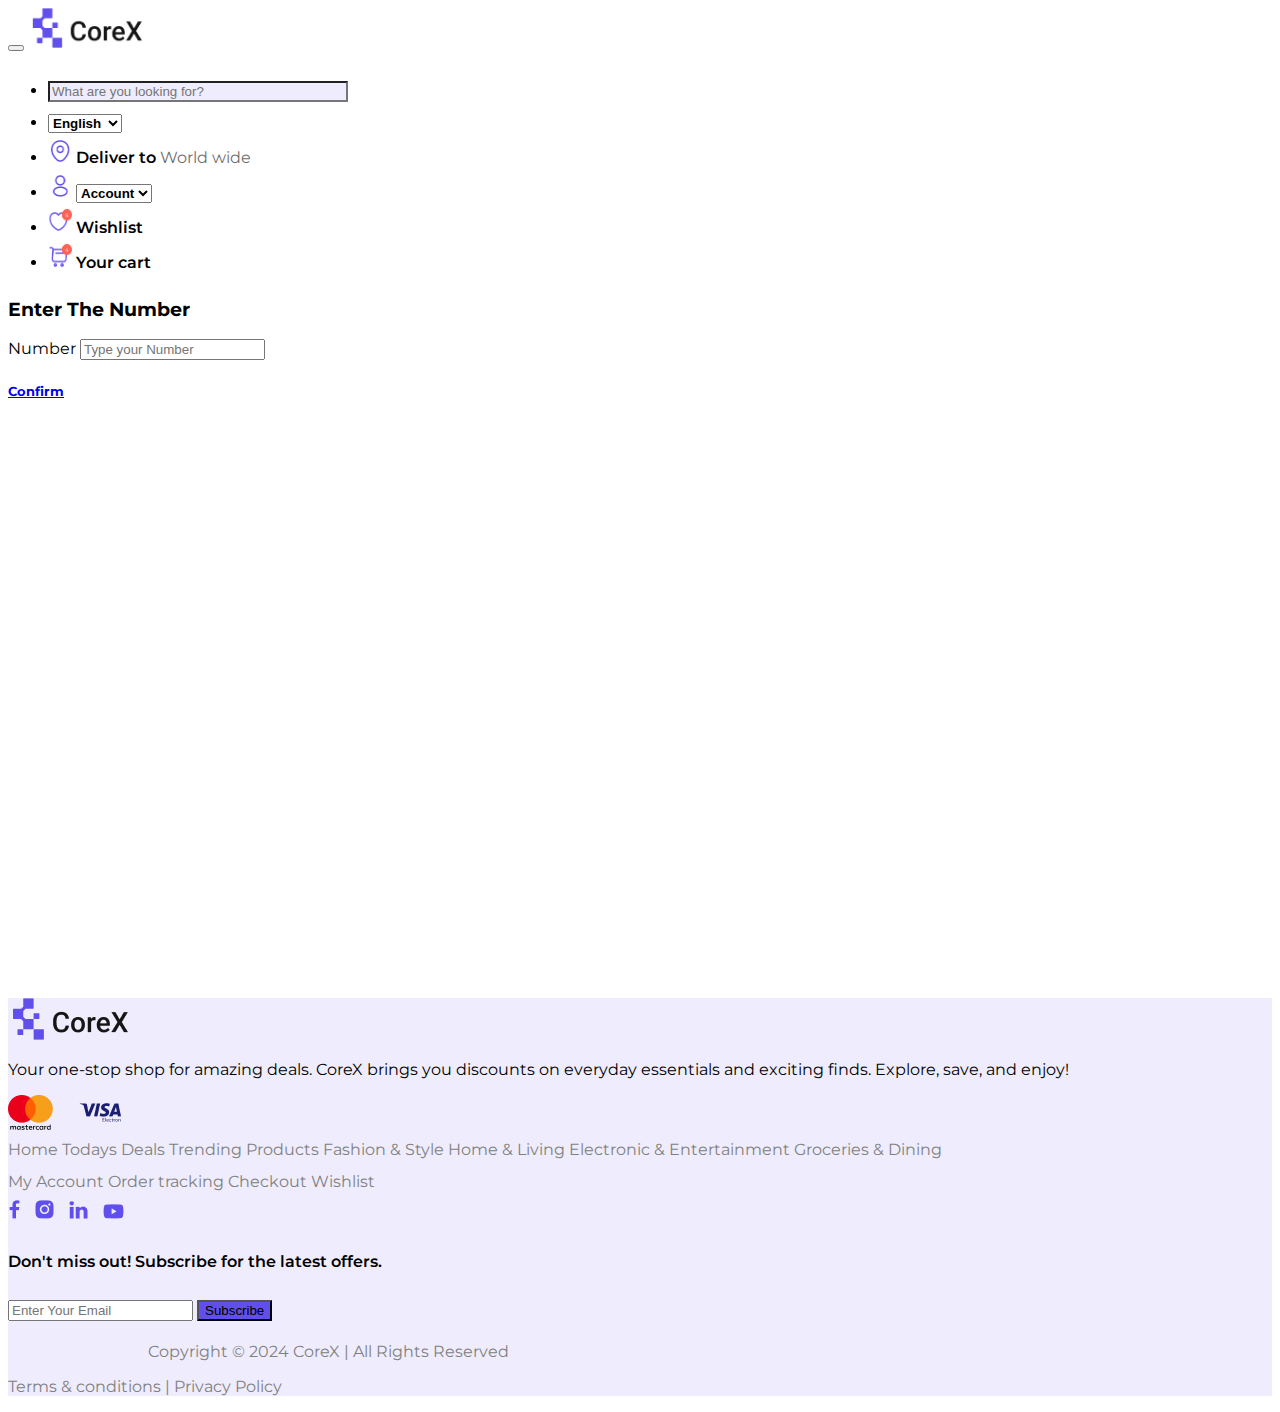
<file: topup.html>
<!DOCTYPE html>
<html lang="en">
  <head>
    <meta charset="UTF-8" />
    <meta name="viewport" content="width=device-width, initial-scale=1.0" />
    <!-- Google Fonts -->
    <link rel="preconnect" href="https://fonts.googleapis.com" />
    <link rel="preconnect" href="https://fonts.gstatic.com" crossorigin />
    <link
      href="https://fonts.googleapis.com/css2?family=Montserrat:ital,wght@0,100..900;1,100..900&display=swap"
      rel="stylesheet"
    />
    <!-- Bootstrap CSS -->
    <link
      href="https://cdn.jsdelivr.net/npm/bootstrap@5.0.2/dist/css/bootstrap.min.css"
      rel="stylesheet"
      integrity="sha384-EVSTQN3/azprG1Anm3QDgpJLIm9Nao0Yz1ztcQTwFspd3yD65VohhpuuCOmLASjC"
      crossorigin="anonymous"
    />
    <!-- Custom CSS -->
    <link rel="stylesheet" href="./style.css" />
    <title>Core-X</title>
  </head>
  <body class="container vh-100 position-relative">
    <header class="d-flex justify-content-center sticky-top bg-body">
      <nav class="navbar navbar-expand-lg navbar-light bg-transparent">
        <div class="d-flex align-items-start justify-content-between">
          <button
            class="navbar-toggler p-3"
            type="button"
            data-bs-toggle="collapse"
            data-bs-target="#navbarSupportedContent"
            aria-controls="navbarSupportedContent"
            aria-expanded="false"
            aria-label="Toggle navigation"
          >
            <span class="navbar-toggler-icon"></span>
          </button>
          <a class="navbar-brand p-3" href="index.html">
            <img src="/assets/logo.png" alt="logo" width="150" height="40" />
          </a>
          <div class="collapse navbar-collapse" id="navbarSupportedContent">
            <ul class="navbar-nav me-auto mb-2 mb-lg-0">
              <li class="nav-item p-2 mt-3">
                <form class="d-flex">
                  <input
                    class="form-control me-2 border-0 bg-light-purple w-600 rounded-3"
                    type="search"
                    placeholder="What are you looking for?"
                    aria-label="Search"
                  />
                </form>
              </li>
              <li class="nav-item p-2">
                <select
                  name="lang"
                  id="lang"
                  class="form-select border-0 bg-transparent mt-3 fw-semibold"
                >
                  <option value="en">English</option>
                  <option value="ar">Arabic</option>
                  <option value="fr">French</option>
                  <option value="es">Spanish</option>
                </select>
              </li>
              <li class="nav-item p-2">
                <div class="d-flex flex-column align-items-center gap-2">
                  <img
                    src="/assets/location.png"
                    alt=""
                    width="24"
                    height="24"
                    class="mb-1"
                  />
                  <span class="text-nowrap fw-semibold">Deliver to</span>
                  <span class="text-nowrap text-fade">World wide</span>
                </div>
              </li>
              <li class="nav-item p-2">
                <div class="d-flex flex-column align-items-center gap-2">
                  <img src="/assets/user.png" alt="" width="24" height="24" />
                  <select
                    name="user"
                    id="user"
                    class="form-select border-0 bg-transparent fw-semibold"
                  >
                    <option value="acc">Account</option>
                    <option value="sign-in">Sign in</option>
                    <option value="sign-up">Sign up</option>
                    <option value="sign-out">Sign out</option>
                  </select>
                </div>
              </li>
              <li class="nav-item p-2">
                <div class="d-flex flex-column align-items-center gap-2">
                  <img
                    src="/assets/wishlist.png"
                    alt=""
                    width="24"
                    height="24"
                    class="mb-1"
                  />
                  <span class="fw-semibold">Wishlist</span>
                </div>
              </li>
              <li class="nav-item p-2">
                <div class="d-flex flex-column align-items-center gap-2">
                  <img
                    src="/assets/cart.png"
                    alt=""
                    width="24"
                    height="24"
                    class="mb-1"
                  />
                  <span class="text-nowrap fw-semibold">Your cart</span>
                </div>
              </li>
            </ul>
          </div>
        </div>
      </nav>
    </header>
    <main>
      <div class="d-flex flex-column align-items-center justify-content-center" style="height: 700px;">
        <h3 class="mb-5 fs-1 fw-bold">Enter The Number</h3>

        <div class="">
          <form class="row g-3 d-flex flex-column">
                <div class="col-auto">
                    <label for="inputPassword2" class="visually-hidden">Number</label>
                    <input type="password" class="form-control p-4 rounded" id="inputPassword2" placeholder="Type your Number">
                </div>

                <div class="col-auto text-center">
                    <a href="provider.html">
                        <h5 type="submit" class="btn btn-primary mb-3 px-4 py-2 fs-5 fw-bold">Confirm</h5>
                    </a>
                </div>
            </form>
          </div>
          
        </div>
      </div>
    </main>
    <!-- Footer section -->
    <footer
      class="footer bg-base-200 text-base-content py-5"
    >
      <div class="d-flex justify-content-evenly align-items-baseline">
        <aside class="w-25 lh-2">
          <img src="./assets/Logo.png" alt="" />
          <p class="my-3">
            Your one-stop shop for amazing deals. CoreX brings you discounts on
            everyday essentials and exciting finds. Explore, save, and enjoy! 
          </p>
          <img src="./assets/visa-img.png" alt="" />
        </aside>

        <!-- links -->
        <div class="w-50 d-flex justify-content-evenly align-items-baseline">
          <nav class="links d-flex flex-column me-5">
          <a>Home</a>
          <a>Todays Deals</a>
          <a>Trending Products</a>
          <a>Fashion & Style </a>
          <a>Home & Living</a>
          <a>Electronic & Entertainment </a>
          <a>Groceries & Dining</a>
        </nav>

        <nav class="links d-flex flex-column me-5">
          <a>My Account </a>
          <a>Order tracking </a>
          <a>Checkout </a>
          <a>Wishlist</a>
          <div class="social-link d-flex justify-content-around align-items-end">

            <a href="https://www.facebook.com/"><img src="./assets/Facebook.png" alt="" /></a>

            <a href="https://www.instagram.com/accounts/login/"><img src="./assets/Instagram.png" alt="" /></a>

            <a href="https://www.linkedin.com/login"><img src="./assets/LinkedIn.png" alt="" /></a>

            <a href="https://www.youtube.com/"><img src="./assets/YouTube.png" alt="" /></a>
          </div>
        </nav>

        <nav class="lh-1">
          <p class="mb-0 p-0 fw-semibold fs-5 text-secondary w-100">
            Don't miss out! Subscribe for 
            the latest offers.
          </p>
          <div class="d-flex flex-column align-items-start">
            <input
              type="text"
              placeholder="Enter Your Email"
              class="my-3 rounded-3 w-100 border-0 p-3"
            />
            <button class="subscribe btn btn-primary rounded">Subscribe</button>
          </div>
        </nav>
        </div>
      </div>
      <div class="links d-flex justify-content-between align-items-center mt-5">
        <p class="link-content1">Copyright © 2024 CoreX | All Rights Reserved</p> 
        <p class="link-content2">Terms & conditions  |  Privacy Policy</p> 
      </div>
    </footer>

    <!-- Bootstrap Bundle with Popper -->
    <script
      src="https://cdn.jsdelivr.net/npm/bootstrap@5.0.2/dist/js/bootstrap.bundle.min.js"
      integrity="sha384-MrcW6ZMFYlzcLA8Nl+NtUVF0sA7MsXsP1UyJoMp4YLEuNSfAP+JcXn/tWtIaxVXM"
      crossorigin="anonymous"
    ></script>
  </body>
</html>
</file>
<file: style.css>
/* alvee */
body {
  font-family: "Montserrat", sans-serif;
  /* font-optical-sizing: auto;
  font-weight: 600;
  font-style: normal; */
}
.fw-semibold {
  font-weight: 600;
}

.bg-light-purple {
  background-color: #efedfd;
}
.w-600 {
  width: 300px;
}

.text-fade {
  color: #707070;
}






/* .......................... */
/* fuad */
footer{
    background-color: #EFEDFD;
}
nav{
    line-height: 2;
}
nav a{
    text-decoration: none;
}

.links{
    color: gray;
}

.social-link a{
    margin-right: 10px;
}

.subscribe{
    background-color: #614FEC;
}

.link-content1{
    margin-left: 140px;
}
.link-content2{
    margin-right: 250px;
}

/* .......................... */
</file>
